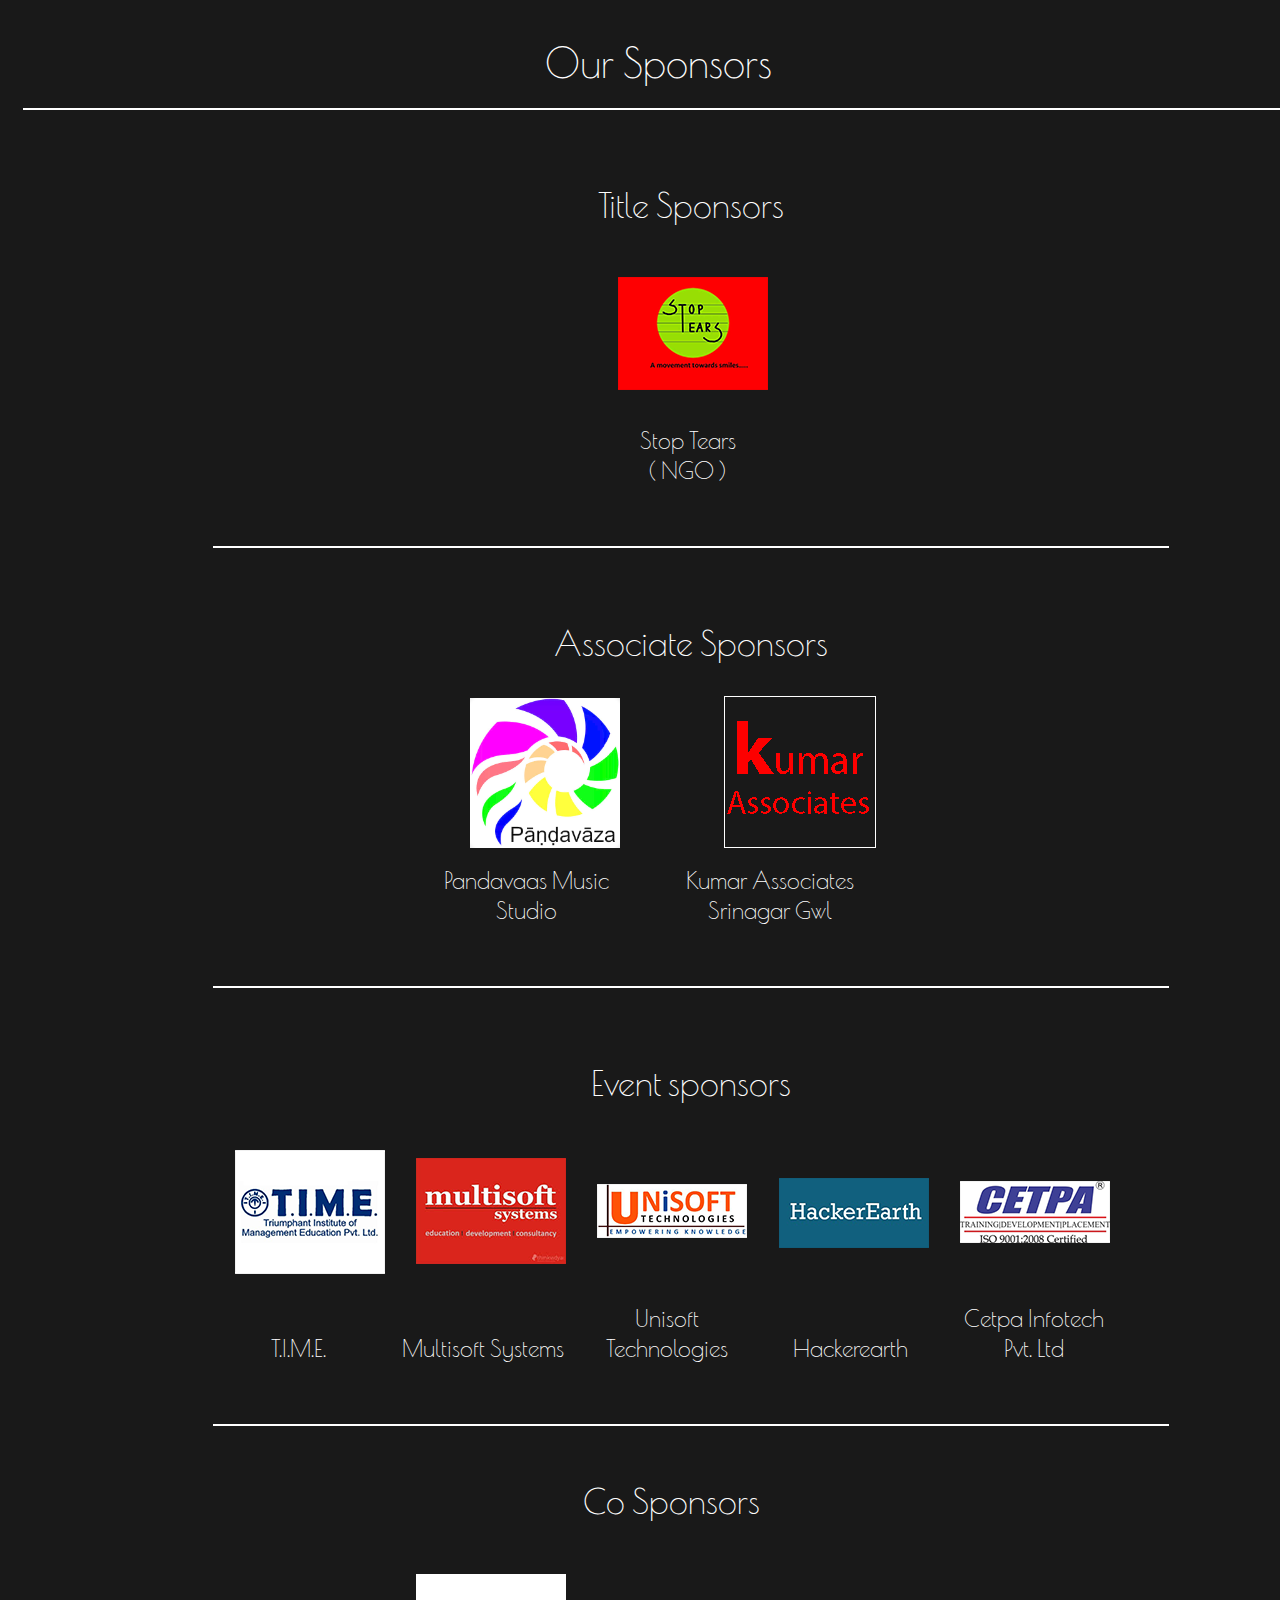
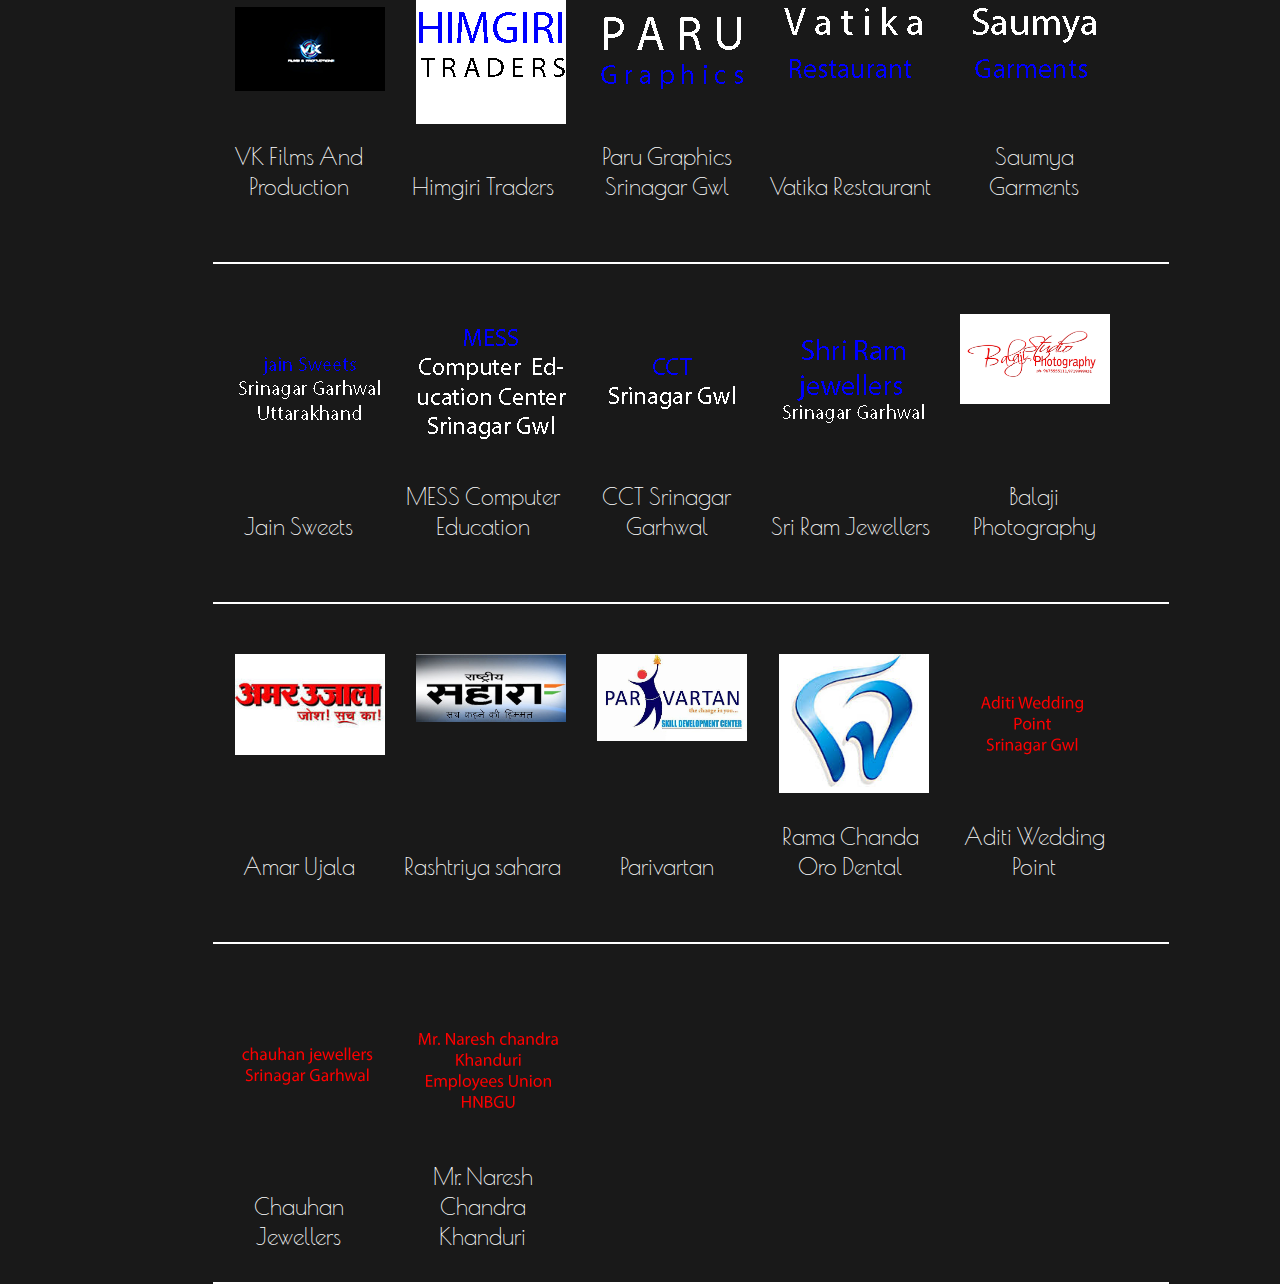
<file: sponsors.html>
<!DOCTYPE html>
<html>
<head>
	<title>Sponsors - Tech-Noesis 15 | HNBGU Techno-cultural Fest</title>
	<link rel="stylesheet" href="http://meyerweb.com/eric/tools/css/reset/reset.css">
	<meta name="description" content="SOET ,HNBGU Uttarakhand announces its techno-cultural fest TECH-NOESIS 2015. Technical events include coding,hacking,webdevelopment,circuit-debugging,robotics,powerpoint-presentation,apptitude tests and technical workshops. Cultural events have street-art,debates,dance,singing,photography,vjhunt etc. each event have good price money.">
	<meta name="keywords" content="Technoesis , HNBGU , techfest ,cultural fest , techno-cultural fest ,	SOET , school of engineering and techology ,workshops , gaming,events,Need for speed , counter strike ,Robowar ,Robo soccer , Terminator ,Coding , Web wessin,line follower robot ,Break it make it, circuit  debugging,junkyard,vidyarth aptitude test , fifa,presentation,2015,15 , 2k15 , 	 Inceptum 15 ,coding , challenge ,Uttarakhand , Srinagar , Garhwal , Hemwati Nandan Bahuguna Garhwal University ,School Of Engineering ad technology,10-12 April, sponsors , sponsorship " />
	<link href='http://fonts.googleapis.com/css?family=Crafty+Girls|The+Girl+Next+Door|Gochi+Hand|Reenie+Beanie|Calligraffitti|Rock+Salt|Tangerine|Sacramento|Frijole|Open+Sans+Condensed:300|Abel|Poiret+One|Titillium+Web|Indie+Flower|Amatic+SC|Dosis|Play' rel='stylesheet' type='text/css'>
	<link href='http://fonts.googleapis.com/css?family=Josefin+Sans:100,300,400,600,700,100italic,300italic,400italic,600italic,700italic' rel='stylesheet' type='text/css'>
	<link href='http://fonts.googleapis.com/css?family=Lato:100,300,400' rel='stylesheet' type='text/css'>

	<meta charset="UTF-8">
	<script src="https://ajax.googleapis.com/ajax/libs/jquery/2.1.3/jquery.min.js"></script>
	<link rel="stylesheet" type="text/css" href="./css/sponsors.css">
<script>
  (function(i,s,o,g,r,a,m){i['GoogleAnalyticsObject']=r;i[r]=i[r]||function(){
  (i[r].q=i[r].q||[]).push(arguments)},i[r].l=1*new Date();a=s.createElement(o),
  m=s.getElementsByTagName(o)[0];a.async=1;a.src=g;m.parentNode.insertBefore(a,m)
  })(window,document,'script','//www.google-analytics.com/analytics.js','ga');

  ga('create', 'UA-60753237-1', 'auto');
  ga('send', 'pageview');

</script>
	</head>
<body>
<div id="container">
	<div id="container-heading">Our Sponsors</div>
	<ul id="sponsor-type-0">
		<div class="sponsor-type-heading">Title Sponsors</div>
		<a target="_blank" href="http://stoptearsngo.org/"><li id="sponsor-0"></li></a>		 
	</ul>

	<div id="sponsor-detail-0" class="sponsor-detail">
		<a target="_blank" href="http://stoptearsngo.org/"><div class="detail">Stop Tears<br> ( NGO )</div></a>
		
	</div>
	<ul id="sponsor-type-1">
		<div class="sponsor-type-heading">Associate Sponsors</div>
		<a target="_blank" href="#"><li id="sponsor-1"></li></a>
		<a target="_blank" href="#"><li id="sponsor-2"></li></a>
		<a target="_blank" href="http://www.pandavaas.com/"><li id="sponsor-3"></li></a>
		<a target="_blank" href="#"><li id="sponsor-4"></li></a>
		<a target="_blank" href="#"><li id="sponsor-5"></li></a> 
	</ul>

	<div id="sponsor-detail-1" class="sponsor-detail">
		<a target="_blank" href="#"><div class="detail"></div></a>
		<a target="_blank" href="#"><div class="detail"></div></a>
		<a target="_blank" href="http://www.pandavaas.com/"><div class="detail" style="margin-left:-140px;">Pandavaas Music Studio</div></a>
		<a target="_blank" href="#"><div class="detail" style="margin-left:60px;">Kumar Associates Srinagar Gwl</div></a>
		<a target="_blank" href="#"><div class="detail"></div></a> 
	</div>
	
	
	<ul id="sponsor-type-2">
	<div class="sponsor-type-heading">Event sponsors</div>
		<a target="_blank" href="http://www.time4education.com/"><li id="sponsor-6"></li></a>
		<a target="_blank" href="http://www.multisoftsystems.com/"><li id="sponsor-7"></li></a>
		<a target="_blank" href="http://www.unisoftdehradun.com/"><li id="sponsor-8"></li></a>
		<a target="_blank" href="https://www.hackerearth.com/"><li id="sponsor-9"></li></a>
		<a target="_blank" href="http://www.cetpainfotech.com/"><li id="sponsor-10"></li></a>
	</ul>
	<div id="sponsor-detail-2" class="sponsor-detail">
		<a target="_blank" href="http://www.time4education.com/"><div class="detail">T.I.M.E.</div></a>
		<a target="_blank" href="http://www.multisoftsystems.com/"><div class="detail">Multisoft Systems</div></a>
		<a target="_blank" href="http://www.unisoftdehradun.com/"><div class="detail">Unisoft Technologies</div></a>
		<a target="_blank" href="https://www.hackerearth.com/"><div class="detail">Hackerearth </div></a>
		<a target="_blank" href="http://www.cetpainfotech.com/"><div class="detail">Cetpa Infotech Pvt. Ltd</div></a> 
	</div>
	<!-- <ul id="sponsor-type-3">
		<a target="_blank" href="#"><li id="sponsor-11"></li></a>
		<a target="_blank" href="#"><li id="sponsor-12"></li></a>
		<a target="_blank" href="#"><li id="sponsor-13"></li></a>
		<a target="_blank" href="#"><li id="sponsor-14"></li></a>
		<a target="_blank" href="#"><li id="sponsor-15"></li></a>
	</ul>
	<div id="sponsor-detail-3" class="sponsor-detail">
		<a target="_blank" href="#"><div class="detail"></div></a>
		<a target="_blank" href="#"><div class="detail"></div></a>
		<a target="_blank" href="#"><div class="detail"></div></a>
		<a target="_blank" href="#"><div class="detail"></div></a>
		<a target="_blank" href="#"><div class="detail"></div></a> 
	</div> -->

	<div class="sponsor-type-heading">Co Sponsors</div>
	<ul id="sponsor-type-4">
		<a target="_blank" href="https://www.facebook.com/VKfnp"><li id="sponsor-16"></li></a>
		<a target="_blank" href="#"><li id="sponsor-17"></li></a>
		<a target="_blank" href="#"><li id="sponsor-18"></li></a>
		<a target="_blank" href="#"><li id="sponsor-19"></li></a>
		<a target="_blank" href="#"><li id="sponsor-20"></li></a>
	</ul>
	<div id="sponsor-detail-4" class="sponsor-detail">
		<a target="_blank" href="https://www.facebook.com/VKfnp"><div class="detail">VK Films And Production</div></a>
		<a target="_blank" href="#"><div class="detail">Himgiri Traders</div></a>
		<a target="_blank" href="#"><div class="detail">Paru Graphics Srinagar Gwl</div></a>
		<a target="_blank" href="#"><div class="detail">Vatika Restaurant</div></a>
		<a target="_blank" href="#"><div class="detail">Saumya Garments</div></a> 
	</div>
	<ul id="sponsor-type-5">
		<a target="_blank" href="#"><li id="sponsor-21"></li></a>
		<a target="_blank" href="#"><li id="sponsor-22"></li></a>
		<a target="_blank" href="#"><li id="sponsor-23"></li></a>
		<a target="_blank" href="#"><li id="sponsor-24"></li></a>
		<a target="_blank" href="#"><li id="sponsor-25"></li></a>

	</ul>
	<div id="sponsor-detail-5" class="sponsor-detail">
		<a target="_blank" href="#"><div class="detail">Jain Sweets</div></a>
		<a target="_blank" href="#"><div class="detail">MESS Computer Education </div></a>
		<a target="_blank" href="#"><div class="detail">CCT Srinagar Garhwal</div></a>
		<a target="_blank" href="#"><div class="detail">Sri Ram Jewellers</div></a>
		<a target="_blank" href="#"><div class="detail">Balaji Photography</div></a> 
	</div>
	<ul id="sponsor-type-6">
		<a target="_blank" href="#"><li id="sponsor-26"></li></a>
		<a target="_blank" href="#"><li id="sponsor-27"></li></a>
		<a target="_blank" href="#"><li id="sponsor-28"></li></a>
		<a target="_blank" href="#"><li id="sponsor-29"></li></a>
		<a target="_blank" href="#"><li id="sponsor-30"></li></a>

	</ul>
	<div id="sponsor-detail-5" class="sponsor-detail">
		<a target="_blank" href="#"><div class="detail">Amar Ujala  </div></a>
		<a target="_blank" href="#"><div class="detail">Rashtriya sahara  </div></a>
		<a target="_blank" href="#"><div class="detail">Parivartan </div></a>
		<a target="_blank" href="#"><div class="detail">Rama Chanda Oro Dental</div></a>
		<a target="_blank" href="#"><div class="detail">Aditi Wedding Point</div></a> 
	</div>
	<ul id="sponsor-type-7">
		<a target="_blank" href="#"><li id="sponsor-31"></li></a>
		<a target="_blank" href="#"><li id="sponsor-32"></li></a>
		<a target="_blank" href="#"><li id="sponsor-33"></li></a>
		<a target="_blank" href="#"><li id="sponsor-34"></li></a>
		<a target="_blank" href="#"><li id="sponsor-35"></li></a>

	</ul>
	<div id="sponsor-detail-7" class="sponsor-detail">
		<a target="_blank" href="#"><div class="detail">Chauhan Jewellers  </div></a>
		<a target="_blank" href="#"><div class="detail">Mr. Naresh Chandra Khanduri</div></a>
		<a target="_blank" href="#"><div class="detail"></div></a>
		<a target="_blank" href="#"><div class="detail"></div></a>
		<a target="_blank" href="#"><div class="detail"></div></a> 
	</div>

	
</div>
</body>
</html>
</file>
<file: css/sponsors.css>
body{
	background: rgba(0,0,0,0.9);
	color: white;
}
#container{
	
	width:1366px;
	height: 667px;
	min-width: 1366px;
	min-height: 667px;
	font-family: Poiret One;


}
#container-heading{
	text-align: center;
	font-size: 40px;
	margin-left: 15px;
	width: 93%;
	height: 100px;
	border-bottom:2px solid rgba(255,255,255,1);
	line-height: 110px;
	margin-bottom: 5px;


}

.sponsor-type-heading{
	font-size: 34px;
	margin-left: -40px;
	height: 48px;
	text-align: center;
	line-height: 50px;
	margin-bottom: 30px;
	margin-top: 20px;
	

}

ul{
	margin: auto;
	width: 80%;
	padding-bottom: 15px;
	padding-top: 10px;
	margin-top: 40px;

}
li{
	width: 150px;
	height: 100px;
	display: inline-table;
	/*border: 2px solid rgba(255,255,255,0.5);*/
	text-align: center;
	font-size: 24px;
	padding-top: 50px;
	/*margin-left: -0.36%;*/
	margin-left: 2.5%;
	/*box-shadow: 1px -1px 0px white;*/
}
a{
	text-decoration: none;
	color: white;
}

#sponsor-1,#sponsor-6,#sponsor-11,#sponsor-16,#sponsor-21,#sponsor-26,#sponsor-31{
	margin-left: 70px;}


#sponsor-0{
	margin-left: 41.5%;
	background:url(../imgs/title-sponsor.png);
}
#sponsor-3{
	background: url(../imgs/associate-sponsor-1.jpg);
	background-size: 150px 150px;
	margin-left: -100px;
}
#sponsor-4{
	background: url(../imgs/associate-sponsor-2.png);
	background-size: 150px 150px;
	margin-left: 100px;
	border: 1px solid white;
}

/*#sponsor-2{
	background: url(../imgs/associate-sponsor-1.jpg);
	background-size: 150px 150px;
}
#sponsor-3{
	background: url(../imgs/associate-sponsor-1.jpg);
	background-size: 150px 150px;
}
#sponsor-4{
	background: url(../imgs/associate-sponsor-1.jpg);
	background-size: 150px 150px;
}
#sponsor-5{
	background: url(../imgs/associate-sponsor-1.jpg);
	background-size: 150px 150px;
}*/
#sponsor-6{
	background: url(../imgs/event-sponsor-1.png);
	}
#sponsor-7{
	background: url(../imgs/event-sponsor-2.png);

}
#sponsor-8{
	background: url(../imgs/event-sponsor-3.png);

}
#sponsor-9{
	background: url(../imgs/event-sponsor-4.png);
	
}
#sponsor-10{
	background: url(../imgs/event-sponsor-5.png);
	
}
/*#sponsor-11{
	background: url(../imgs/associate-sponsor-1.jpg);
	
}
#sponsor-12{
	background: url(../imgs/associate-sponsor-1.jpg);

}
#sponsor-13{
	background: url(../imgs/associate-sponsor-1.jpg);

}
#sponsor-14{
	background: url(../imgs/associate-sponsor-1.jpg);

}
#sponsor-15{
	background: url(../imgs/associate-sponsor-1.jpg);

}*/
#sponsor-16{
	background: url(../imgs/cosponsor-1.png);

}
#sponsor-17{
	background: url(../imgs/cosponsor-2.png);

}
#sponsor-18{
	background: url(../imgs/cosponsor-3.png);

}
#sponsor-19{
	background: url(../imgs/cosponsor-4.png);

}
#sponsor-20{
	background: url(../imgs/cosponsor-5.png);

}
#sponsor-21{
	background: url(../imgs/cosponsor-6.png);

}
#sponsor-22{
	background: url(../imgs/cosponsor-7.png);

}
#sponsor-23{
	background: url(../imgs/cosponsor-8.png);

}
#sponsor-24{
	background: url(../imgs/cosponsor-9.png);

}
#sponsor-25{
	background: url(../imgs/cosponsor-25.png);
	background-size: 150px;
	background-repeat: no-repeat;

}

#sponsor-26{
	background: url(../imgs/cosponsor-11.jpg);
	background-size: 150px;
	background-repeat: no-repeat;

}
#sponsor-27{
	background: url(../imgs/cosponsor-12.jpg);
	background-size: 150px;
	background-repeat: no-repeat;

}
#sponsor-28{
	background: url(../imgs/cosponsor-13.jpg);
	background-size: 150px;
	background-repeat: no-repeat;

}
#sponsor-29{
	background: url(../imgs/cosponsor-14.jpg);
	background-size: 150px;
	background-repeat: no-repeat;

}
#sponsor-30{
	background: url(../imgs/cosponsor-15.png);
	background-size: 150px;
	background-repeat: no-repeat;

}
#sponsor-31{
	background: url(../imgs/cosponsor-16.png);
	background-size: 150px;
	background-repeat: no-repeat;

}

#sponsor-32{
	background: url(../imgs/cosponsor-17.png);
	background-size: 150px;
	background-repeat: no-repeat;

}


.sponsor-detail{
	
	margin: auto;
	width: 70%;
	height: 80px;
	font-size: 23px;
	padding-bottom: 40px;
	border-bottom: 2px solid white;

}

#sponsor-detail-0{
	
text-align: center;

}
#sponsor-detail-2{
	
margin-bottom: 50px;

}

.sponsor-detail .detail {
	width: 18%;
	line-height: 30px;
	text-align: center;
	display: inline-block;
	margin-right: 0.7%;


}
</file>
